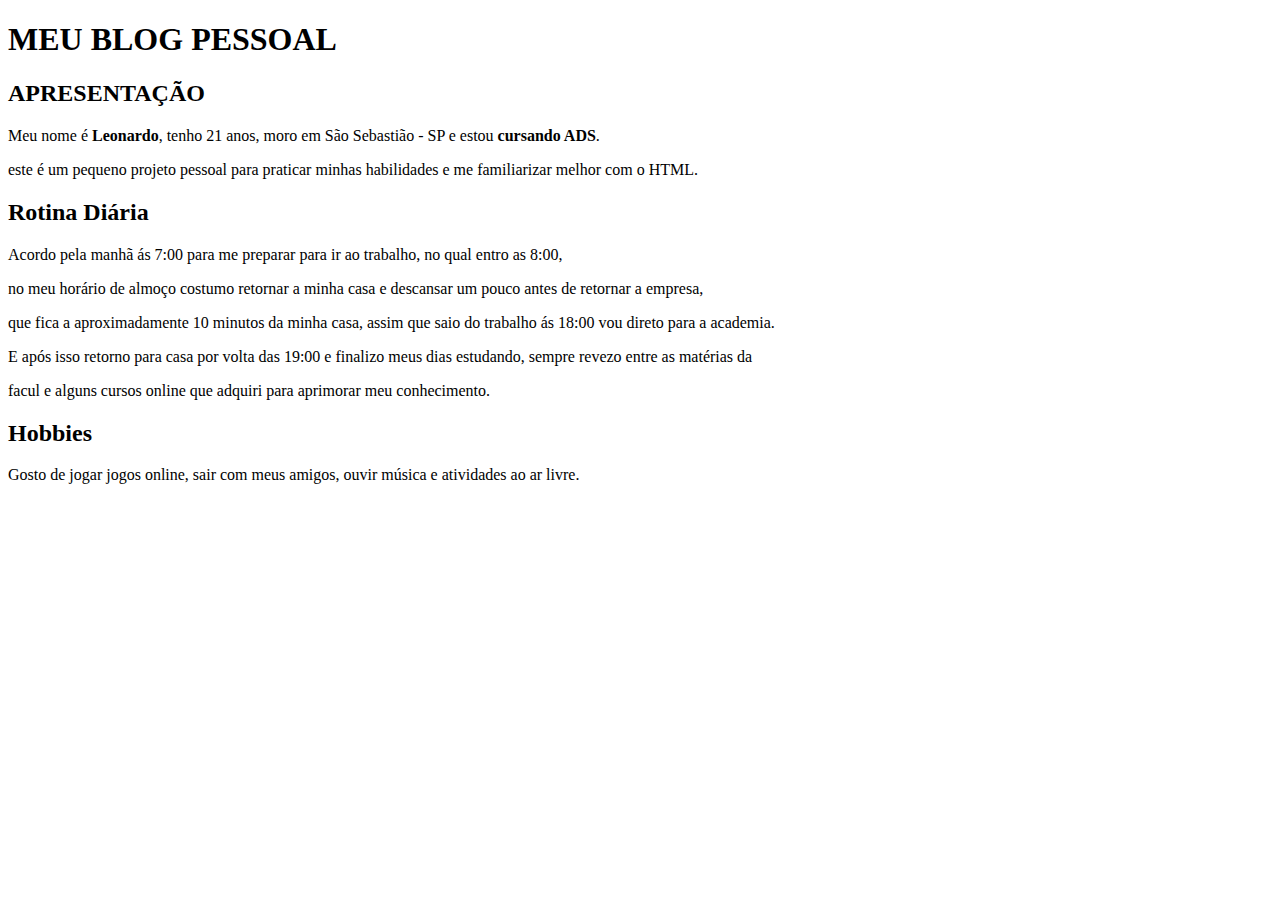
<file: HTML-Basico1/index.html>
<!DOCTYPE html>
<html lang="en">
<head>
    <meta charset="UTF-8">
    <meta name="viewport" content="width=device-width, initial-scale=1.0">
    <title>Meu Blog Pessoal</title>
</head>
<body>
    <section>
        <h1>MEU BLOG PESSOAL</h1>
        <h2>APRESENTAÇÃO</h2>
        <p>Meu nome é <strong>Leonardo</strong>, tenho 21 anos, moro em São Sebastião - SP e estou <strong>cursando ADS</strong>.</p>
        <p>este é um pequeno projeto pessoal para praticar minhas habilidades  e me familiarizar melhor com o HTML.</p>
    </section>
    <section>
        <h2>Rotina Diária</h2>
        <p>Acordo pela manhã ás 7:00 para me preparar para ir ao trabalho, no qual entro as 8:00,</p>
        <p>no meu horário de almoço costumo retornar a minha casa e descansar um pouco antes de retornar a empresa,</p>
        <p>que fica a aproximadamente 10 minutos da minha casa, assim que saio do trabalho ás 18:00 vou direto para a academia.</p>
        <p>E após isso retorno para casa por volta das 19:00 e finalizo meus dias estudando, sempre revezo entre as matérias da</p>
        <p>facul e alguns cursos online que adquiri para aprimorar meu conhecimento.</p>
    </section>
    <section>
        <h2>Hobbies</h2>
        <p>Gosto de jogar jogos online, sair com meus amigos, ouvir música e atividades ao ar livre.</p>
    </section>

    
</body>
</html>
</file>
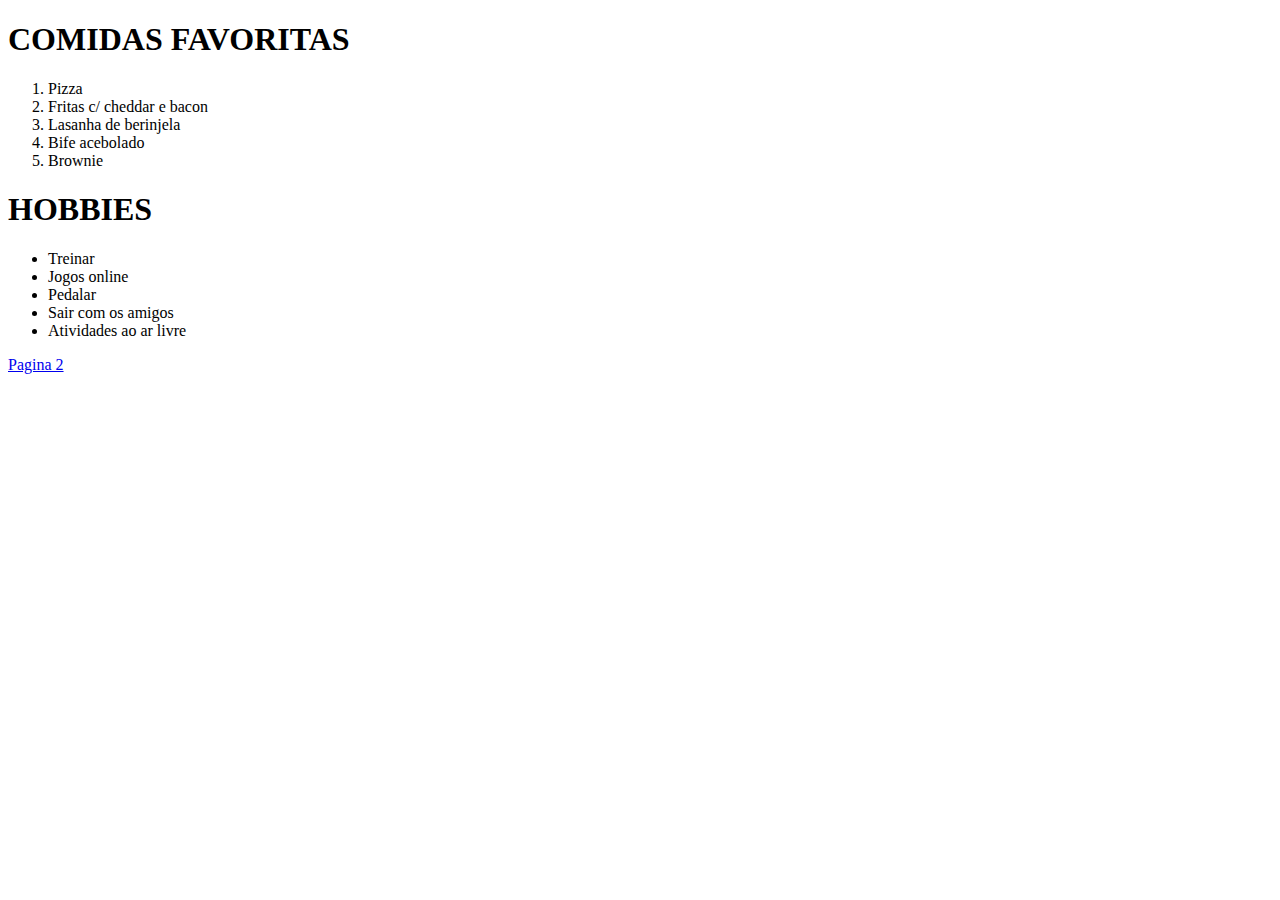
<file: HTML-Basico2/index.html>
<!DOCTYPE html>
<html lang="en">
<head>
    <meta charset="UTF-8">
    <meta name="viewport" content="width=device-width, initial-scale=1.0">
    <title></title>
</head>
<body>
    <h1>COMIDAS FAVORITAS</h1>
    <ol>
        <li>Pizza</li>
        <li>Fritas c/ cheddar e bacon</li>
        <li>Lasanha de berinjela</li>
        <li>Bife acebolado</li>
        <li>Brownie</li>
    </ol>
    <h1>HOBBIES</h1>
    <ul>
        <li>Treinar</li>
        <li>Jogos online</li>
        <li>Pedalar</li>
        <li>Sair com os amigos</li>
        <li>Atividades ao ar livre</li>
    </ul>
    <a href="./pagina2.html">Pagina 2</a>
</body>
</html>
</file>
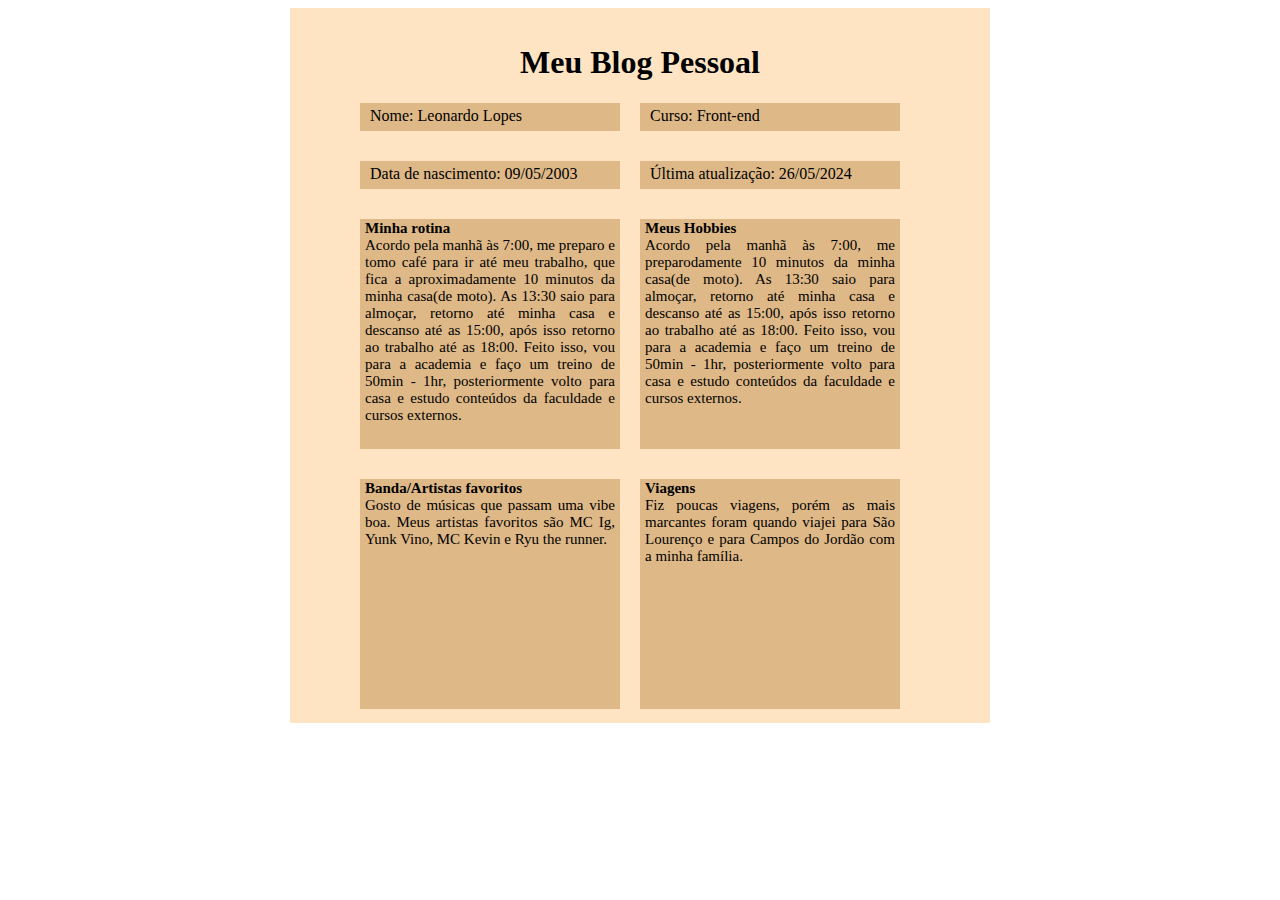
<file: HTML-Basico3/index.html>
<!DOCTYPE html>
<html lang="pt-BR">
<head>
    <meta charset="UTF-8">
    <meta name="viewport" content="width=device-width, initial-scale=1.0">
    <title>Document</title>
    <link rel="stylesheet" href="./style.css">
</head>
<body>
    <div class="container">
        <h1 class="h1">Meu Blog Pessoal</h1>

        <div class="apresentacao">
            
            <span> Nome: Leonardo Lopes</span>
            
        </div>

        <div class = "apresentacao2"> 

            <span>Curso: Front-end</span>

        </div>

        <div class="apresentacao3">

            <span>Data de nascimento: 09/05/2003</span>

        </div>

        <div class="apresentacao4">

            <span>Última atualização: 26/05/2024</span>

        </div>

        <div class="flex-container">

            <div class="rotina box">

                <span class="textoRotina"><strong>Minha rotina</strong><span>

                <span class="spanRotina">Acordo pela manhã às 7:00, me preparo e tomo café para ir até meu trabalho, que fica a aproximadamente 10 minutos da minha casa(de moto).  As 13:30 saio para almoçar, retorno até minha casa e descanso até as 15:00, após isso retorno ao trabalho até as 18:00.
                Feito isso, vou para a academia e faço um treino de 50min - 1hr, posteriormente volto para casa e estudo conteúdos da faculdade e cursos externos.</span>

            </div>

            <div class="hobbies box">

                <span class="textoHobbie"><strong>Meus Hobbies</strong><span>

                <span class="spanHobbies">Acordo pela manhã às 7:00, me preparodamente 10 minutos da minha casa(de moto).  As 13:30 saio para almoçar, retorno até minha casa e descanso até as 15:00, após isso retorno ao trabalho até as 18:00.
                    Feito isso, vou para a academia e faço um treino de 50min - 1hr, posteriormente volto para casa e estudo conteúdos da faculdade e cursos externos.</span>
                  
            </div>

            <div class="bandas_artistas box">

                <span class="textoArtistas"><strong>Banda/Artistas favoritos</strong></span>

                <span class="spanArtistas">Gosto de músicas que passam uma vibe boa. Meus artistas favoritos são MC Ig, Yunk Vino, MC Kevin e Ryu the runner.</span>

            </div>

            <div class="viagens box">

                <span class="textoViagens"><strong>Viagens</strong></span>

                <span class="spanViagens">Fiz poucas viagens, porém as mais marcantes foram quando viajei para São Lourenço e para Campos do Jordão com a minha família.</span>

            </div>
        </div>
    </div>
</body>
</html>
</file>
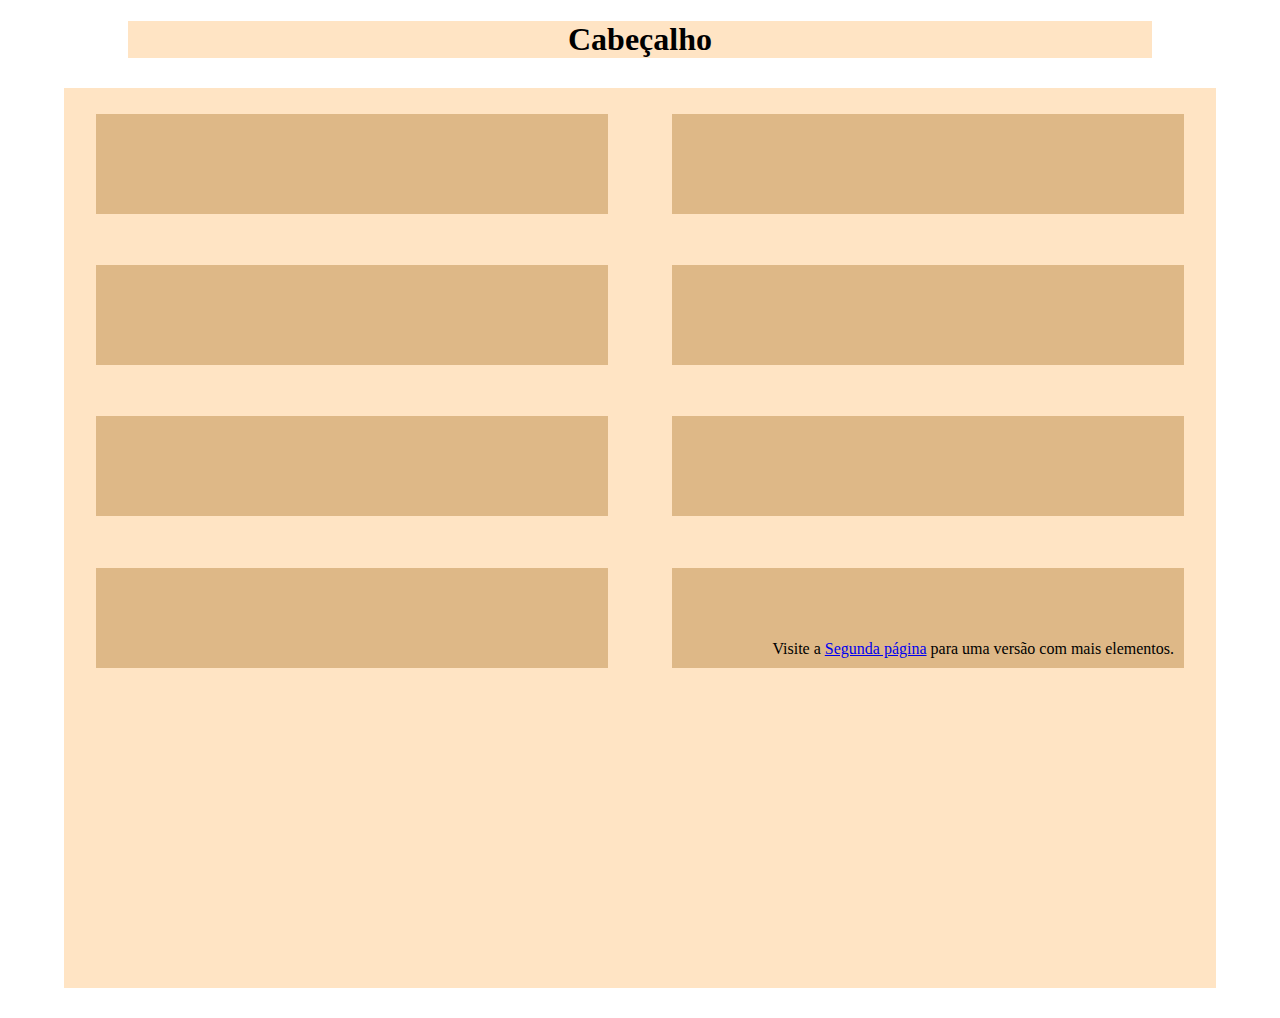
<file: HTML-Basico4/index.html>
<!DOCTYPE html>
<html lang="en">
<head>
    <meta charset="UTF-8">
    <meta name="viewport" content="width=device-width, initial-scale=1.0">
    <title>Aprendendo HTML</title>
    <link rel="stylesheet" href="./estilos.css">
</head>
<body>
    <section class="abertura">

        <h1>Cabeçalho</h1>

    </section>

    <section class="conteudo">

        <div class="elementos">

        </div>

        <div class="elementos">
            
        </div>

        <div class="elementos">
            
        </div>

        <div class="elementos">
            
        </div>

        <div class="elementos">
            
        </div>

        <div class="elementos">
            
        </div>

        <div class="elementos">
            
        </div>

        <div class="elementos  flex-container">
            <p class="p">Visite a <a href="./index2.html">Segunda página</a> para uma versão com mais elementos.</p>
        </div>

    </section>
</body>
</html>
</file>
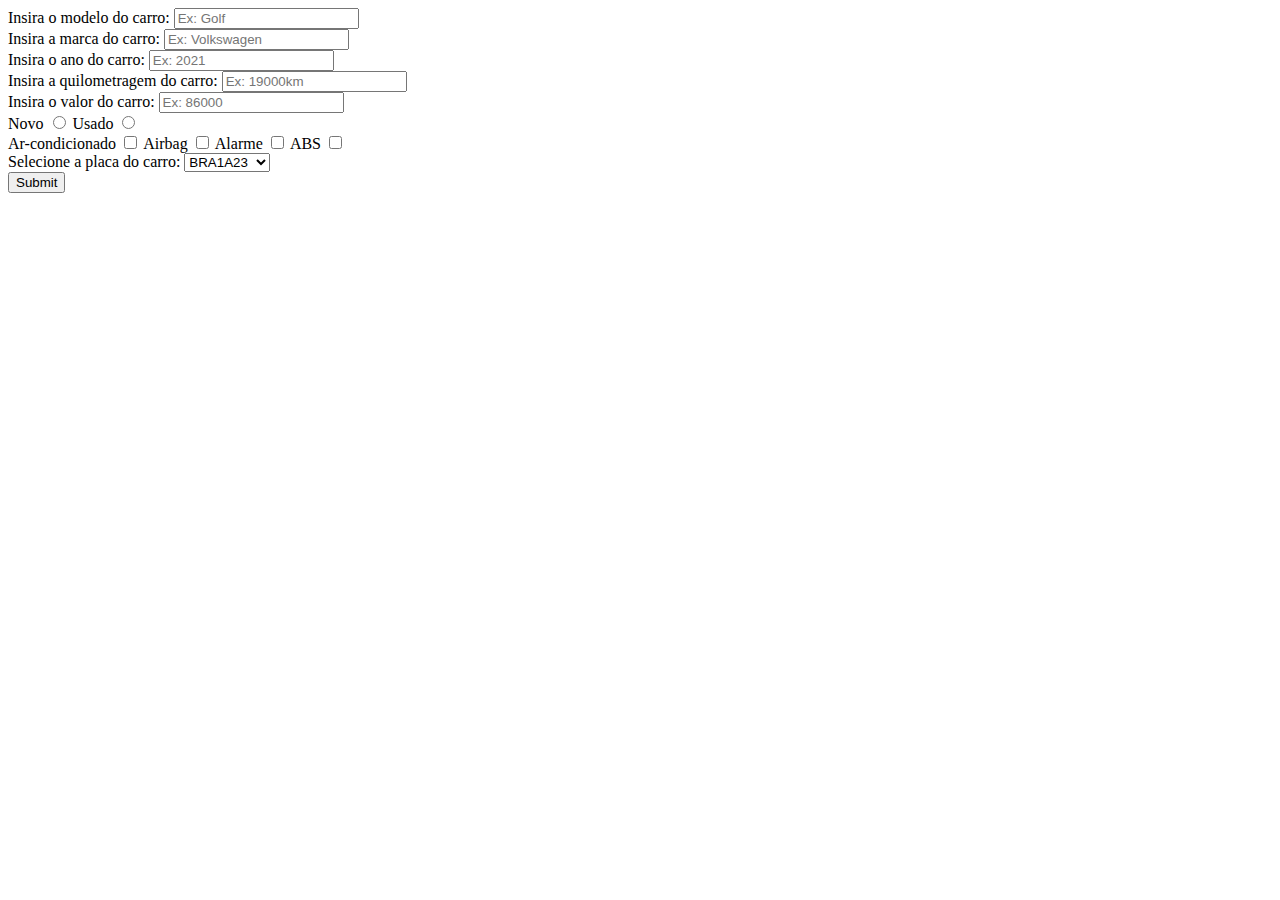
<file: HTML-Basico5/index.html>
<!DOCTYPE html>
<html lang="en">
<head>
    <meta charset="UTF-8">
    <meta name="viewport" content="width=device-width, initial-scale=1.0">
    <title>Formulários</title>
</head>
<body>
    <div>
        <label for="modeloCarro">Insira o modelo do carro: </label>
        <input type="text" placeholder="Ex: Golf" id="modeloCarro">
    </div>
    <div>
        <label for="marcaCarro">Insira a marca do carro: </label>
        <input type="text" placeholder="Ex: Volkswagen" id="marcaCarro">
    </div>
    <div>
        <label for="anoCarro">Insira o ano do carro: </label>
        <input type="text" placeholder="Ex: 2021" id="anoCarro">
    </div>
    <div>
        <label for="kmCarro">Insira a quilometragem do carro: </label>
        <input type="text" placeholder="Ex: 19000km" id="kmCarro">
    </div>
    <div>
        <label for="valorCarro">Insira o valor do carro: </label>
        <input type="text" placeholder="Ex: 86000" id="valorCarro">
    </div>
    <div>
        <label for="condicaoCarro">Novo</label>
        <input type="radio" name="condicao" value="Novo" id="condicaoNovo">
        <label for="condicaoCarro">Usado</label>
        <input type="radio" name="condicao" value="Usado" id="condicaoUsado">
    </div>
    <div>
        <label for="primeiroCheck">Ar-condicionado</label>
        <input type="checkbox" name="acessorios" value="Ar-condicionado" id="primeiroCheck">
        <label for="segundoCheck">Airbag</label>
        <input type="checkbox" name="acessorios" value="Airbag" id="segundoCheck">
        <label for="terceiroCheck">Alarme</label>
        <input type="checkbox" name="acessorios" value="Alarme" id="terceiroCheck">
        <label for="quartoCheck">ABS</label>
        <input type="checkbox" name="acessorios" value="ABS" id="quartoCheck">
    </div>
    <div>
        <label for="placasCarro">Selecione a placa do carro: </label>
        <select name="placas" id="placasCarro">
            <option value="BRA1A23">BRA1A23</option>
            <option value="XYZ4B56">XYZ4B56</option>
            <option value="QWE7C89">QWE7C89</option>
            <option value="UIO5E34">UIO5E34</option>
        </select>
    </div>
    <input type="submit" name="enviar">
</body>
</html>
</file>
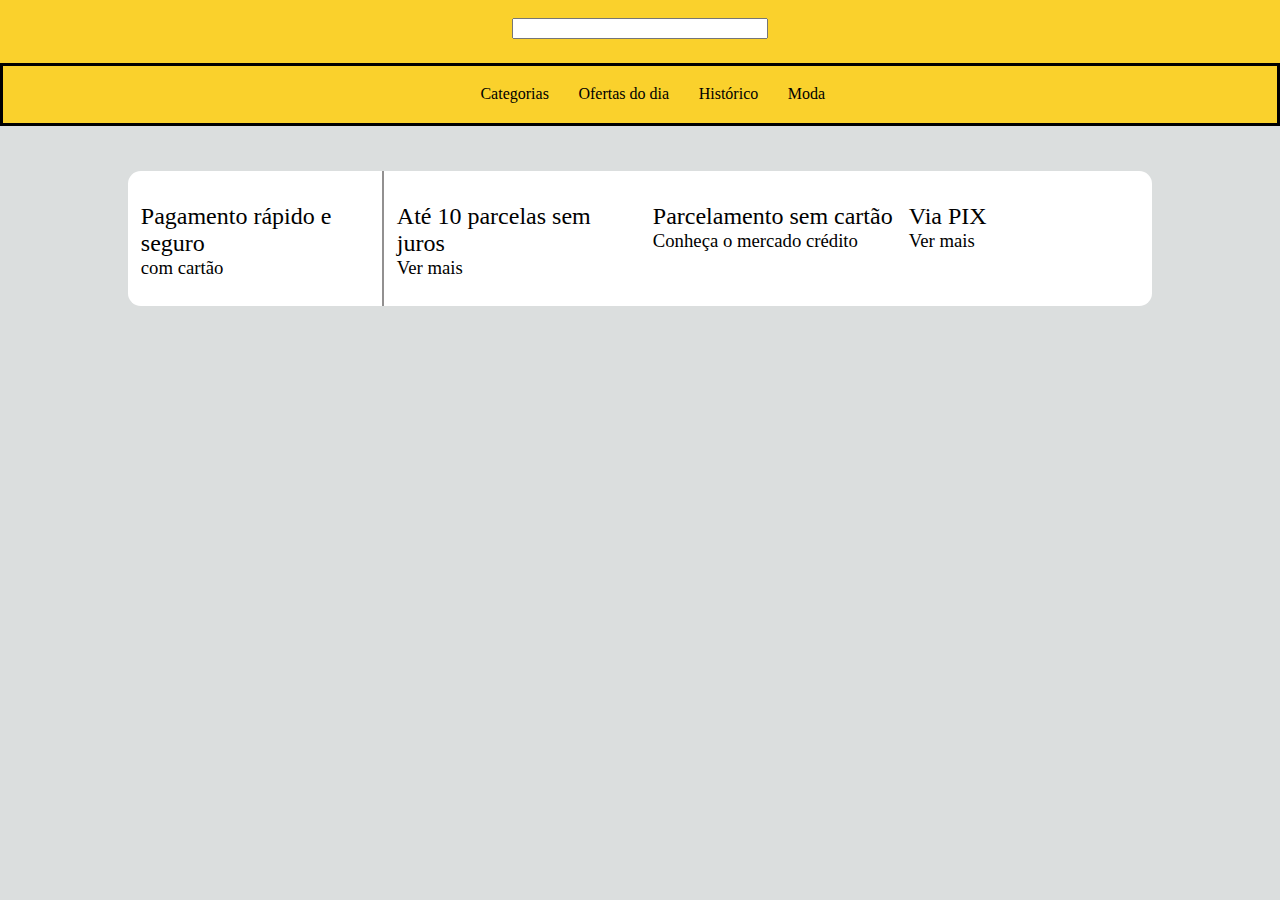
<file: HTML-Basico6/index.html>
<!DOCTYPE html>
<html lang="en">
<head>
    <meta charset="UTF-8">
    <meta name="viewport" content="width=device-width, initial-scale=1.0">
    <title>SEMÂNTICA EM HTML</title>
    <link rel="stylesheet" href="style.css">
    <style>
        html {
  box-sizing: border-box;
  font-size: 16px;
}

*, *:before, *:after {
  box-sizing: inherit;
}

body, h1, h2, h3, h4, h5, h6, p, ol, ul {
  margin: 0;
  padding: 0;
  font-weight: normal;
}

ol, ul {
  list-style: none;
}

img {
  max-width: 100%;
  height: auto;
}
    </style>
</head>
<body>
    
    <section class="header">
        <article class="searchBox">
            <input type="search" class="searchBar">
        </article>

        <section class="navBar">
            <a class="navOptions">Categorias</a>
            <a class="navOptions">Ofertas do dia</a>
            <a class="navOptions">Histórico</a>
            <a class="navOptions">Moda</a>
        </section>
    </section>
    
    <section class="content">
        <section class="benefits">
          <section class="firstOffer">
            <h2 class="offerTittle">Pagamento rápido e seguro</h2>
            <h3 class="offerSubtittle">com cartão</h3>
          </section>
          <section class="offer">
            <h2 class="offerTittle">Até 10 parcelas sem juros</h2>
            <h3 class="offerSubtittle">Ver mais</h3>
          </section>
          <section class="offer">
            <h2 class="offerTittle">Parcelamento sem cartão</h2>
            <h3 class="offerSubtittle">Conheça o mercado crédito</h3>
          </section>
          <section class="offer">
            <h2 class="offerTittle">Via PIX</h2>
            <h3 class="offerSubtittle">Ver mais</h3>
          </section>
        
        </section>
    </section>




</body>
</html>
</file>
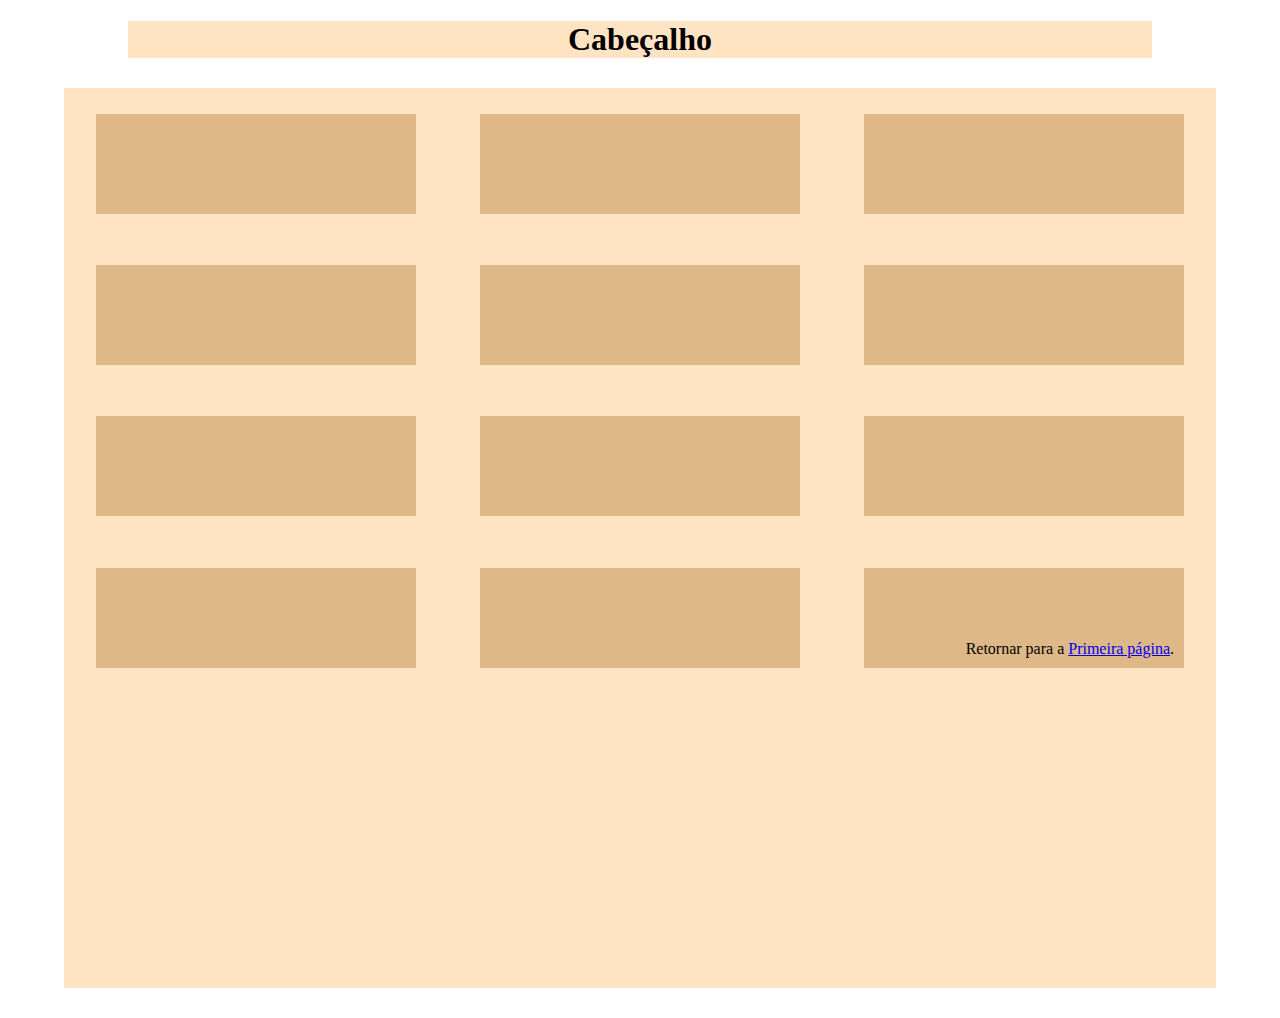
<file: HTML-Basico4/index2.html>
<!DOCTYPE html>
<html lang="en">
<head>
    <meta charset="UTF-8">
    <meta name="viewport" content="width=device-width, initial-scale=1.0">
    <title>Aprendendo HTML</title>
    <link rel="stylesheet" href="./estilos2.css">
</head>
<body>

    <section class="abertura">

        <h1>Cabeçalho</h1>

    </section>

    <section class="conteudo">

        <div class="elementos">

        </div>

        <div class="elementos">

        </div>

        <div class="elementos">

        </div>

        <div class="elementos">

        </div>

        <div class="elementos">

        </div>

        <div class="elementos">

        </div>

        <div class="elementos">

        </div>

        <div class="elementos">

        </div>

        <div class="elementos">

        </div>

        <div class="elementos">

        </div>

        <div class="elementos">

        </div>
 
        <div class="elementos flex-container">
            <p class="p">Retornar para  a <a href="./index.html">Primeira página</a>.</p>
        </div>

    </section>
    
</body>
</html>
</file>
<file: HTML-Basico3/style.css>
.container {
    width: 700px;
    height: 700px;
    margin: 0 auto;
    background-color: bisque;
    padding-top: 15px;
    
}

.h1{
    text-align: center;
}

.apresentacao, .apresentacao3{
    width: 250px;
    height: 20px;
    padding-top: 4px;
    padding-bottom: 4px;
    margin-bottom: 30px;
    background-color: burlywood;
    padding-left: 10px;
    margin-left: 70px;
    float: left;
    
}
.apresentacao2, .apresentacao4{
    width: 250px;
    height: 20px;
    padding-top: 4px;
    padding-bottom: 4px;
    margin-bottom: 30px;
    background-color: burlywood;
    padding-left: 10px;
    margin-left: 20px;
    float: left;
}

.rotina, .bandas_artistas{
    margin-left: 70px;
}

.rotina, .hobbies{
    margin-bottom: 30px;
}

.hobbies, .viagens{
    margin-left: 20px;
}

.textoRotina, .textoHobbie, .textoArtistas, .textoViagens{
    font-size: 15px;
    
}

.spanRotina, .spanHobbies, .spanArtistas, .spanViagens{
    display: block;
    font-size: 15px;
}

.box{
    width: 250px;
    height: 230px;
    background-color: burlywood;
    padding-left: 5px;
    padding-right: 5px;
    text-align: justify;
    float: left;
}
</file>
<file: HTML-Basico4/estilos.css>
.abertura{
    width: 80vw;
    margin: 0 auto;
    background-color: bisque;
    text-align: center;
}

.conteudo{
    background-color: bisque;
    max-width: 90vw;
    height: 100vh;
    margin: 30px auto;
}

.elementos{
    background-color: burlywood;
    width: 40vw;
    height: 100px;
    margin: 2vw 2.5vw;
    float: left;
}

.flex-container{
    display: flex;               
    justify-content: flex-end;    
    align-items: flex-end; 
}


.p{   
    margin-right: 10px;
    margin-bottom: 10px;                       
}
</file>
<file: HTML-Basico6/style.css>
.header{
    background-color: rgb(250, 209, 44);
    height: 14vh;
}

.searchBox{
    text-align: center;
    height: 7vh;
}

.searchBar{
    margin-top: 2vh;
    width: 20vw;
}

.navBar{
    text-align: center;
    border: solid;
    height: 7vh;
    line-height: 6vh;
}

.navOptions{
    vertical-align: middle;
    margin-left: 2vw;
}

.content{
    height: 86vh;
    background-color: rgb(219, 222, 222);
    text-align: center;
}

.benefits{
    background-color: white;
    width: 80vw;
    height: 15vh;
    margin-top: 5vh;
    display: inline-block;
    border-radius: 1vw;
}

.firstOffer{
    border-right: solid rgb(146, 144, 144) 2px;
}

.offer, .firstOffer{
    float: left;
    height: 15vh;
    width: 20vw;
    text-align: left;
}

.offerTittle, .offerSubtittle{
    margin-left: 1vw;
}

.offerTittle{
    margin-top: 3.5vh;
}
</file>
<file: HTML-Basico4/estilos2.css>
.abertura{
    width: 80vw;
    margin: 0 auto;
    background-color: bisque;
    text-align: center;
}

.conteudo{
    background-color: bisque;
    max-width: 90vw;
    height: 100vh;
    margin: 30px auto;
}

.elementos{
    background-color: burlywood;
    width: 25vw;
    height: 100px;
    margin: 2vw 2.5vw;
    float: left;
}

.flex-container{
    display: flex;
    justify-content: flex-end;
    align-items: flex-end;
}

.p{   
    margin-right: 10px;   
    margin-bottom: 10px;                    
}
</file>
